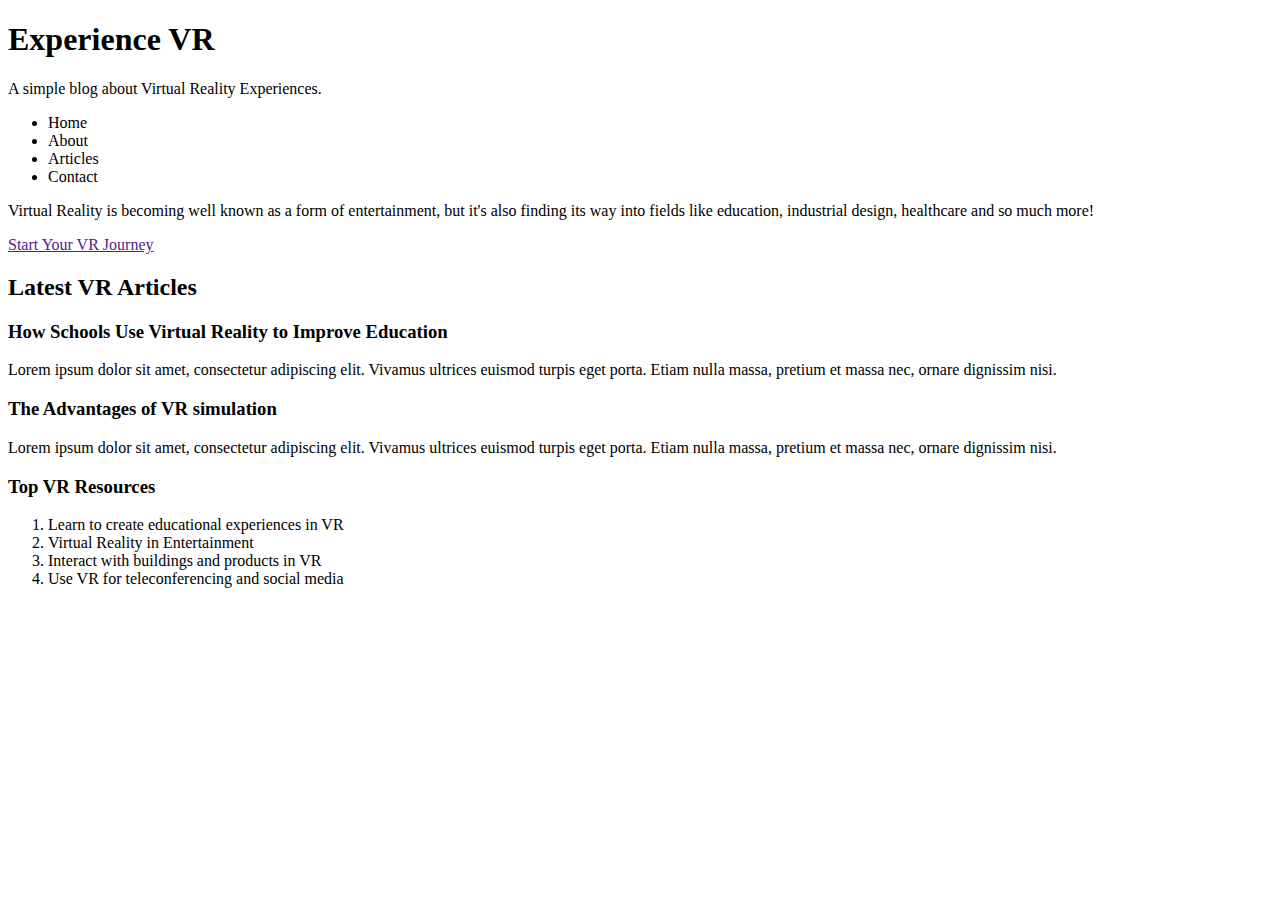
<file: VR/Index.html>
<!DOCTYPE html>
<html lang="en">
<head>
    <meta charset="UTF-8">
    <meta http-equiv="X-UA-Compatible" content="IE=edge">
    <meta name="viewport" content="width=device-width, initial-scale=1.0">
    <title>Experience VR</title>
</head>
<body>
    <h1>Experience VR</h1>
    <p>A simple blog about Virtual Reality Experiences.</p>

    <ul>
        <li>Home</li>
        <li>About</li>
        <li>Articles</li>
        <li>Contact</li>
    </ul>

    <p>Virtual Reality is becoming well known as a form of entertainment, but it's also finding its way into fields like education, industrial design, healthcare and so much more!</p>
    <a href="">Start Your VR Journey</a>
    
    <h2>Latest VR Articles</h2>

    <h3>How Schools Use Virtual Reality to Improve Education</h3>
    <p>Lorem ipsum dolor sit amet, consectetur adipiscing elit. Vivamus ultrices euismod turpis eget porta. Etiam nulla massa, pretium et massa nec, ornare dignissim nisi.</p>

    <h3>The Advantages of VR simulation</h3>
    <p>Lorem ipsum dolor sit amet, consectetur adipiscing elit. Vivamus ultrices euismod turpis eget porta. Etiam nulla massa, pretium et massa nec, ornare dignissim nisi.</p>

    <h3>Top VR Resources</h3>
    <ol>
     <li>Learn to create educational experiences in VR</li>
     <li>Virtual Reality in Entertainment</li>
     <li>Interact with buildings and products in VR</li>
     <li>Use VR for teleconferencing and social media</li>
    </ol>

</body>
</html>
</file>
